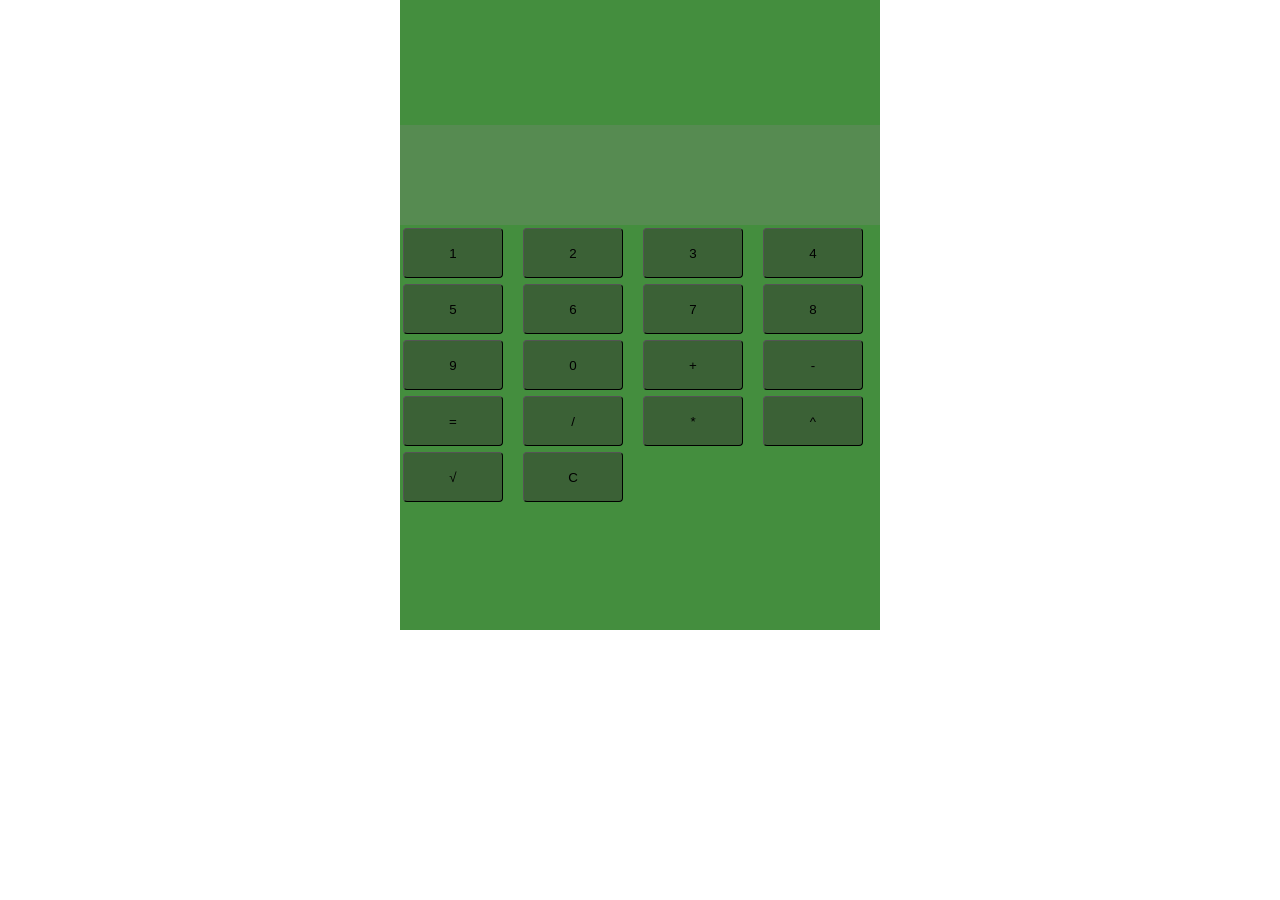
<file: class-10-11-functions/index.html>
<!DOCTYPE html>
<html lang="en">

<head>
    <meta charset="UTF-8">
    <meta name="viewport" content="width=device-width,initial-scale=1.0">
    <title>Calculator</title>
    <link rel="stylesheet" href="style.css">
</head>

<body>
    <main id="calculator">
        <div class="display"></div>
        <button onclick="display('1')">1</button>
        <button onclick="display('2')">2</button>
        <button onclick="display('3')">3</button>
        <button onclick="display('4')">4</button>
        <button onclick="display('5')">5</button>
        <button onclick="display('6')">6</button>
        <button onclick="display('7')">7</button>
        <button onclick="display('8')">8</button>
        <button onclick="display('9')">9</button>
        <button onclick="display('0')">0</button>
        <button onclick="display('+')">+</button>
        <button onclick="display('-')">-</button>
        <button onclick="calculate()">=</button>
        <button onclick="display('/')">/</button>
        <button onclick="display('*')">*</button>
        <button onclick="display('^')">^</button>
        <button onclick="display('√')">√</button>
        <button id="reset" onclick="reset()">C</button>
    </main>
    <Script src="index.js"></Script>
</body>

</html>
</file>
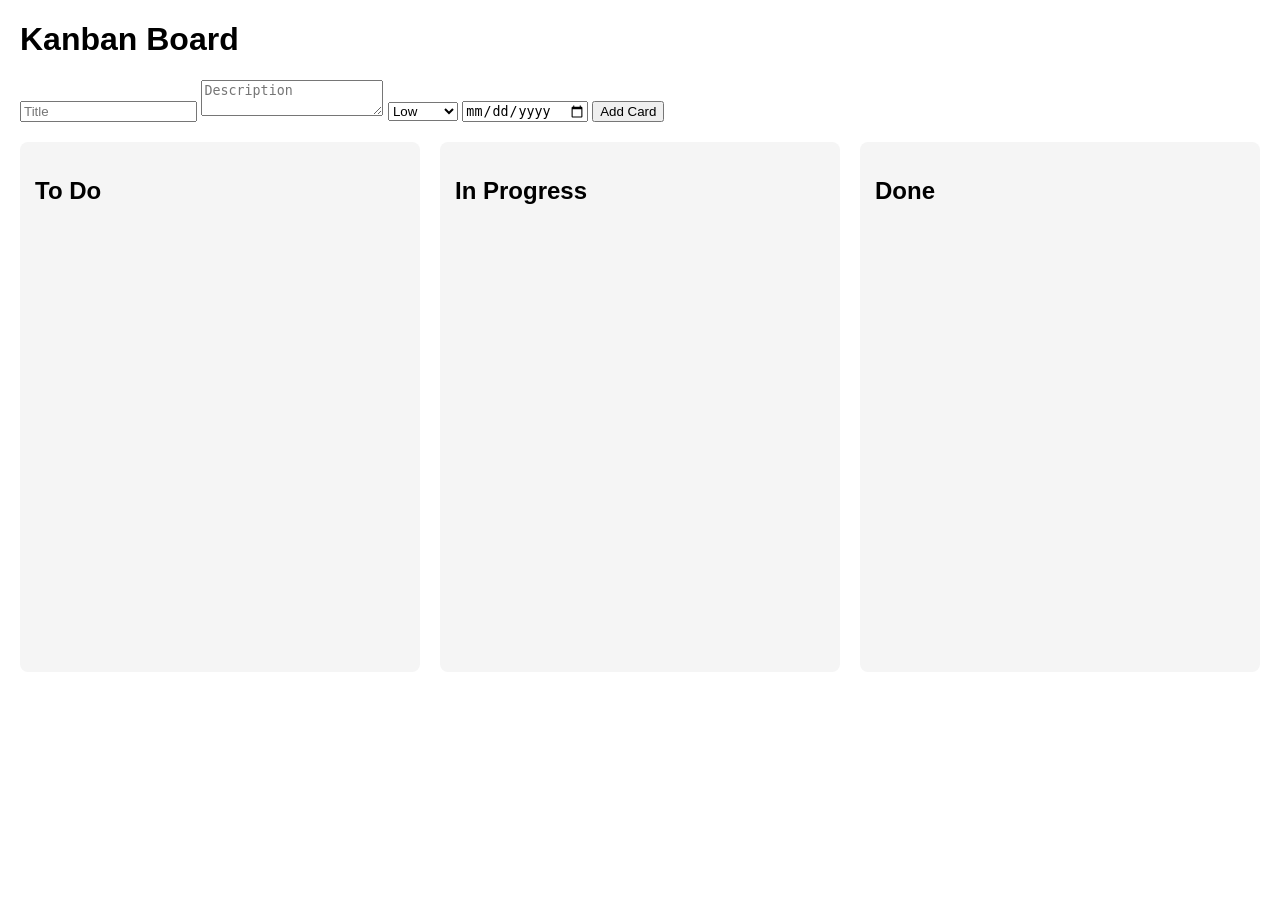
<file: class-14-DOM-events/drag.html>
<!DOCTYPE html>
<html lang="en">
<head>
    <meta charset="UTF-8">
    <meta name="viewport" content="width=device-width, initial-scale=1.0">
    <title>Kanban Board</title>
    <link rel="stylesheet" href="drag.css">
</head>
<body>
    <h1>Kanban Board</h1>

    <form id="cardForm">
        <input type="text" id="title" placeholder="Title" required />
        <textarea id="description" placeholder="Description"></textarea>

        <select id="priority">
            <option value="low">Low</option>
            <option value="medium">Medium</option>
            <option value="high">High</option>
        </select>

        <input type="date" id="dueDate"/>

        <button type="submit">Add Card</button>
    </form>

    <div class="board">
        <div class="column" data-status="todo">
            <h2>To Do</h2>
        </div>
        <div class="column" data-status="inprogress">
            <h2>In Progress</h2> 
        </div>
        <div class="column" data-status="done">
            <h2>Done</h2>
        </div>
    </div>

    <script src="drag.js"></script>
</body>
</html>
</file>
<file: class-10-11-functions/style.css>
*{
    margin: 0;
    padding: 0;
    box-sizing: border-box;
}
main{
    display: grid;
    grid-template-columns: repeat(4, 1fr);
    width: 80%;
    place-content: center;
    height: 70vh;
    margin: auto;
    max-width: 30rem;
    background-color: #448e3e;
}
div{
    height: 100px;
    grid-column: 1/5;
    background-color: rgba(128, 128, 128, 0.285);
    padding: 10px;
    font-size:xx-large;
}

button{
    width: 100px;
    height: 50px;
    border-radius: 4px;
    border-width: 1px;
    margin: 3px;
    background-color: rgba(50, 46, 46, 0.466);
}
button:hover{
    cursor: pointer;
}
</file>
<file: class-14-DOM-events/drag.css>
body{
    font-family: 'Segoe UI', Tahoma, Geneva, Verdana, sans-serif;
    margin: 20px;
}
.board{
    display: flex;
    gap: 20px;
    margin-top: 20px;
}
.column{
    flex: 1;
    min-height: 500px;
    background: #f5f5f5;
    border-radius: 8px;
    padding: 15px;
}

.column.drag-over{
    background: #dbeafe;
    border: 2px dashed #2563eb;
}

.card{
    background: white;
    padding: 12px;
    margin-bottom: 10px;
    border-radius: 8px;
    cursor: grab;
    box-shadow: 0 2px 5px rgba(0,0,0,0.1);
}

.card.dragging{
    opacity: 1;
}

.low{
    border-left: 5px solid green;
}
.medium{
    border-left: 5px solid orange;
}
.high{
    border-left: 5px solid red;
}

.card-buttons{
    display: flex;
    gap: 8px;
    margin-top: 10px;
}
button{
    cursor: pointer;
}
</file>
